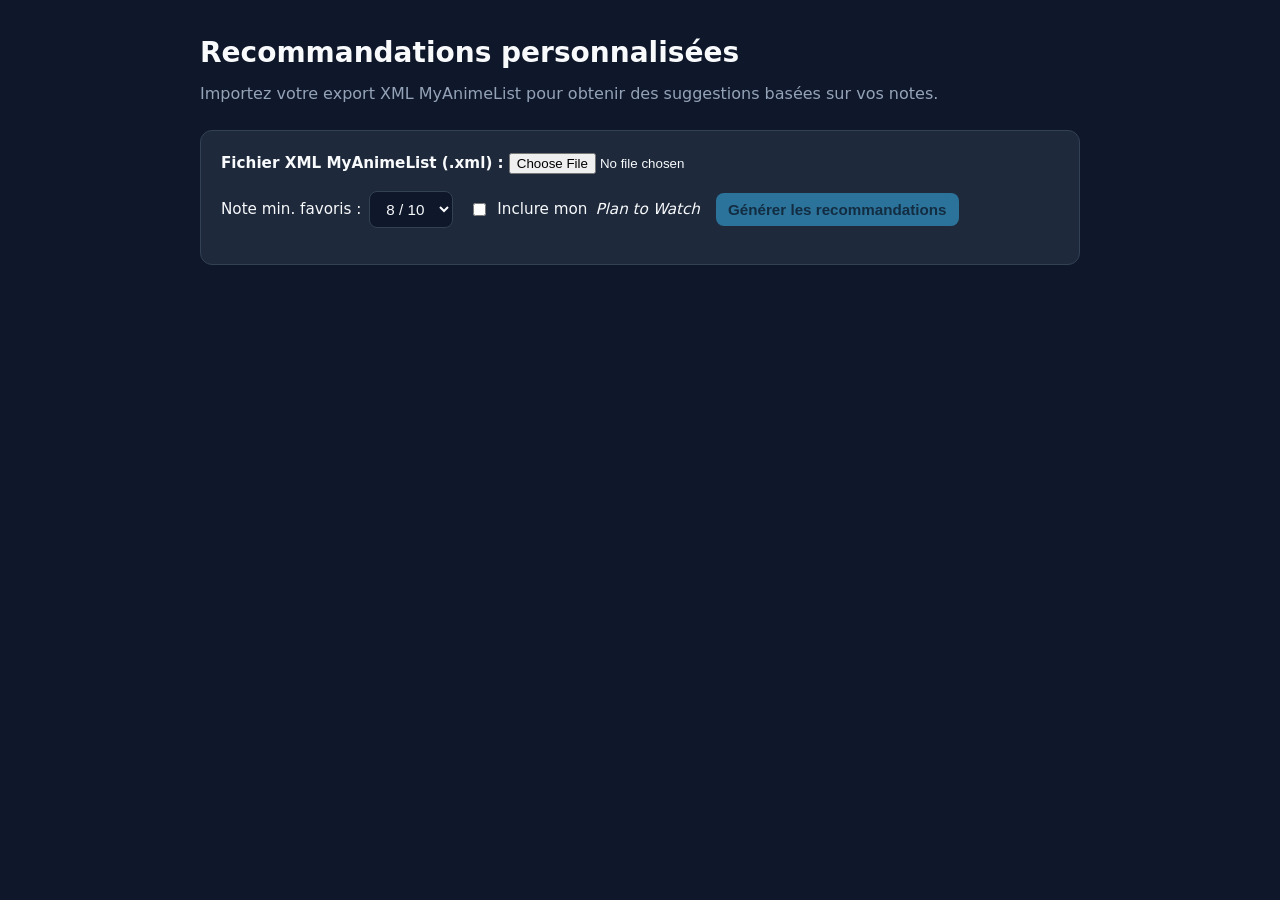
<file: templates/index.html>
<!DOCTYPE html>
<html lang="fr">
<head>
  <meta charset="UTF-8" />
  <meta name="viewport" content="width=device-width, initial-scale=1.0" />
  <title>Recommandations Anime — Export MAL</title>
  <style>
    :root {
      --bg: #0f172a;
      --card: #1e293b;
      --border: #334155;
      --text: #f8fafc;
      --muted: #94a3b8;
      --accent: #38bdf8;
      --accent-hover: #0284c7;
    }

    * {
      box-sizing: border-box;
    }

    body {
      margin: 0;
      font-family: system-ui, -apple-system, BlinkMacSystemFont, "Segoe UI", Roboto, sans-serif;
      background: var(--bg);
      color: var(--text);
      line-height: 1.5;
    }

    .container {
      max-width: 920px;
      margin: 0 auto;
      padding: 32px 20px;
    }

    h1 {
      margin: 0 0 8px;
      font-size: 1.75rem;
    }

    .subtitle {
      margin: 0 0 24px;
      color: var(--muted);
    }

    .panel {
      background: var(--card);
      border: 1px solid var(--border);
      border-radius: 12px;
      padding: 20px;
      margin-bottom: 20px;
    }

    .controls {
      display: flex;
      flex-wrap: wrap;
      gap: 16px;
      align-items: center;
      margin-top: 16px;
    }

    label {
      display: inline-flex;
      align-items: center;
      gap: 8px;
      font-size: 0.95rem;
    }

    select, button {
      background: #0f172a;
      color: var(--text);
      border: 1px solid var(--border);
      border-radius: 8px;
      padding: 8px 12px;
      font-size: 0.95rem;
      cursor: pointer;
    }

    button.primary {
      background: var(--accent);
      color: #082f49;
      border: none;
      font-weight: 600;
    }

    button.primary:hover {
      background: var(--accent-hover);
      color: #fff;
    }

    button:disabled {
      opacity: 0.5;
      cursor: not-allowed;
    }

    .stats {
      display: flex;
      flex-wrap: wrap;
      gap: 20px;
      font-size: 0.95rem;
      color: var(--muted);
    }

    .stats strong {
      color: var(--text);
    }

    .error {
      color: #f87171;
      margin-top: 12px;
      font-weight: 500;
    }

    .results {
      display: grid;
      gap: 14px;
    }

    .rec-card {
      background: var(--card);
      border: 1px solid var(--border);
      border-radius: 12px;
      padding: 16px 20px;
      display: flex;
      justify-content: space-between;
      align-items: flex-start;
      gap: 16px;
    }

    .rec-title {
      margin: 0 0 6px;
      font-size: 1.15rem;
    }

    .rec-format {
      font-size: 0.85rem;
      color: var(--accent);
      font-weight: 600;
      margin-left: 6px;
    }

    .rec-reason {
      margin: 0 0 8px;
      color: #e2e8f0;
      font-size: 0.95rem;
    }

    .rec-meta {
      font-size: 0.85rem;
      color: var(--muted);
    }

    .rec-side {
      text-align: right;
      min-width: 110px;
    }

    .affinity {
      font-size: 1.1rem;
      font-weight: 700;
      color: var(--accent);
      margin-bottom: 8px;
    }
  </style>
</head>
<body>
  <main class="container">
    <h1>Recommandations personnalisées</h1>
    <p class="subtitle">Importez votre export XML MyAnimeList pour obtenir des suggestions basées sur vos notes.</p>

    <section class="panel">
      <div>
        <label for="xmlFile"><strong>Fichier XML MyAnimeList (.xml) :</strong></label>
        <input id="xmlFile" type="file" accept=".xml,text/xml" />
      </div>

      <div id="statsBar" class="stats" style="display: none; margin-top: 14px;">
        <span>Profil : <strong id="statUser">—</strong></span>
        <span>Entrées : <strong id="statTotal">0</strong></span>
        <span>Notés : <strong id="statScored">0</strong></span>
        <span>Moyenne : <strong id="statAvg">—</strong></span>
      </div>

      <div class="controls">
        <label>
          Note min. favoris :
          <select id="minLikedScore">
            <option value="7">7 / 10</option>
            <option value="8" selected>8 / 10</option>
            <option value="9">9 / 10</option>
          </select>
        </label>

        <label>
          <input id="includePtw" type="checkbox" />
          Inclure mon <em>Plan to Watch</em>
        </label>

        <button id="btnRecommend" class="primary" type="button" disabled>
          Générer les recommandations
        </button>
      </div>

      <p id="errorMsg" class="error" role="alert"></p>
    </section>

    <section id="resultsContainer" class="results"></section>
  </main>

  <script>
    const xmlInput = document.getElementById("xmlFile");
    const btnRecommend = document.getElementById("btnRecommend");
    const errorMsg = document.getElementById("errorMsg");
    const resultsContainer = document.getElementById("resultsContainer");

    const statsBar = document.getElementById("statsBar");
    const statUser = document.getElementById("statUser");
    const statTotal = document.getElementById("statTotal");
    const statScored = document.getElementById("statScored");
    const statAvg = document.getElementById("statAvg");

    let parsedEntries = [];
    let dismissedIds = new Set();

    function getTagText(parent, tagName) {
      const el = parent.getElementsByTagName(tagName)[0];
      return el && el.textContent ? el.textContent.trim() : "";
    }

    function parseMalXml(xmlText) {
      const parser = new DOMParser();
      const doc = parser.parseFromString(xmlText, "application/xml");

      if (doc.getElementsByTagName("parsererror").length > 0) {
        throw new Error("Le fichier XML est invalide ou mal formé.");
      }

      const username = getTagText(doc.documentElement, "user_name") || "Utilisateur MAL";
      const nodes = Array.from(doc.getElementsByTagName("anime"));
      const byId = new Map();

      for (const node of nodes) {
        const malId = Number(getTagText(node, "series_animedb_id"));
        if (!Number.isFinite(malId) || malId <= 0) continue;

        const title = getTagText(node, "series_title") || `Anime #${malId}`;
        const rawScore = Number(getTagText(node, "my_score"));
        const score = Number.isFinite(rawScore) ? Math.max(0, Math.min(10, rawScore)) : 0;
        const status = getTagText(node, "my_status") || "Unknown";
        const format = getTagText(node, "series_type") || "";

        const existing = byId.get(malId);
        if (!existing || score > existing.score) {
          byId.set(malId, { malId, title, score, status, format });
        }
      }

      return { username, entries: Array.from(byId.values()) };
    }

    function updateStats(username, entries) {
      const scored = entries.filter((e) => e.score > 0);
      const avg = scored.length
        ? (scored.reduce((acc, item) => acc + item.score, 0) / scored.length).toFixed(2)
        : "—";

      statUser.textContent = username;
      statTotal.textContent = entries.length;
      statScored.textContent = scored.length;
      statAvg.textContent = avg === "—" ? "—" : `${avg}/10`;
      statsBar.style.display = "flex";
    }

    xmlInput.addEventListener("change", async (event) => {
      const file = event.target.files?.[0];
      errorMsg.textContent = "";
      resultsContainer.innerHTML = "";
      dismissedIds.clear();

      if (!file) return;

      try {
        const text = await file.text();
        const parsed = parseMalXml(text);
        parsedEntries = parsed.entries;
        updateStats(parsed.username, parsedEntries);
        btnRecommend.disabled = parsedEntries.length === 0;
      } catch (err) {
        parsedEntries = [];
        btnRecommend.disabled = true;
        errorMsg.textContent = err.message || "Impossible de lire le fichier XML.";
      }
    });

    function renderRecommendations(items) {
      const filtered = items.filter((item) => !dismissedIds.has(item.mal_id));
      resultsContainer.innerHTML = "";

      if (filtered.length === 0) {
        resultsContainer.innerHTML = `<div class="panel">Aucune recommandation trouvée avec ces filtres.</div>`;
        return;
      }

      for (const item of filtered) {
        const card = document.createElement("article");
        card.className = "rec-card";

        const genresText = (item.genres || []).join(", ") || "—";
        const reasonsText = (item.reasons || []).join(" • ");
        const affinityPct = Math.round((item.affinity || 0) * 100);

        card.innerHTML = `
          <div>
            <h2 class="rec-title">
              ${item.title}
              ${item.format ? `<span class="rec-format">${item.format}</span>` : ""}
            </h2>
            <p class="rec-reason">${reasonsText}</p>
            <div class="rec-meta">Genres : ${genresText}</div>
          </div>
          <div class="rec-side">
            <div class="affinity">${affinityPct}%</div>
            <button type="button" data-id="${item.mal_id}">Masquer</button>
          </div>
        `;

        card.querySelector("button").addEventListener("click", () => {
          dismissedIds.add(item.mal_id);
          renderRecommendations(items);
        });

        resultsContainer.appendChild(card);
      }
    }

    btnRecommend.addEventListener("click", async () => {
      if (parsedEntries.length === 0) return;

      errorMsg.textContent = "";
      btnRecommend.disabled = true;
      btnRecommend.textContent = "Calcul en cours...";

      try {
        const payload = {
          entries: parsedEntries,
          min_liked_score: Number(document.getElementById("minLikedScore").value),
          include_plan_to_watch: document.getElementById("includePtw").checked,
          limit: 20,
        };

        const response = await fetch("/api/recommend", {
          method: "POST",
          headers: { "Content-Type": "application/json" },
          body: JSON.stringify(payload),
        });

        const data = await response.json();
        if (!response.ok) {
          throw new Error(data.error || "Erreur serveur lors du calcul.");
        }

        renderRecommendations(data.recommendations || []);
      } catch (err) {
        errorMsg.textContent = err.message || "Erreur réseau.";
      } finally {
        btnRecommend.disabled = false;
        btnRecommend.textContent = "Générer les recommandations";
      }
    });
  </script>
</body>
</html>
</file>
